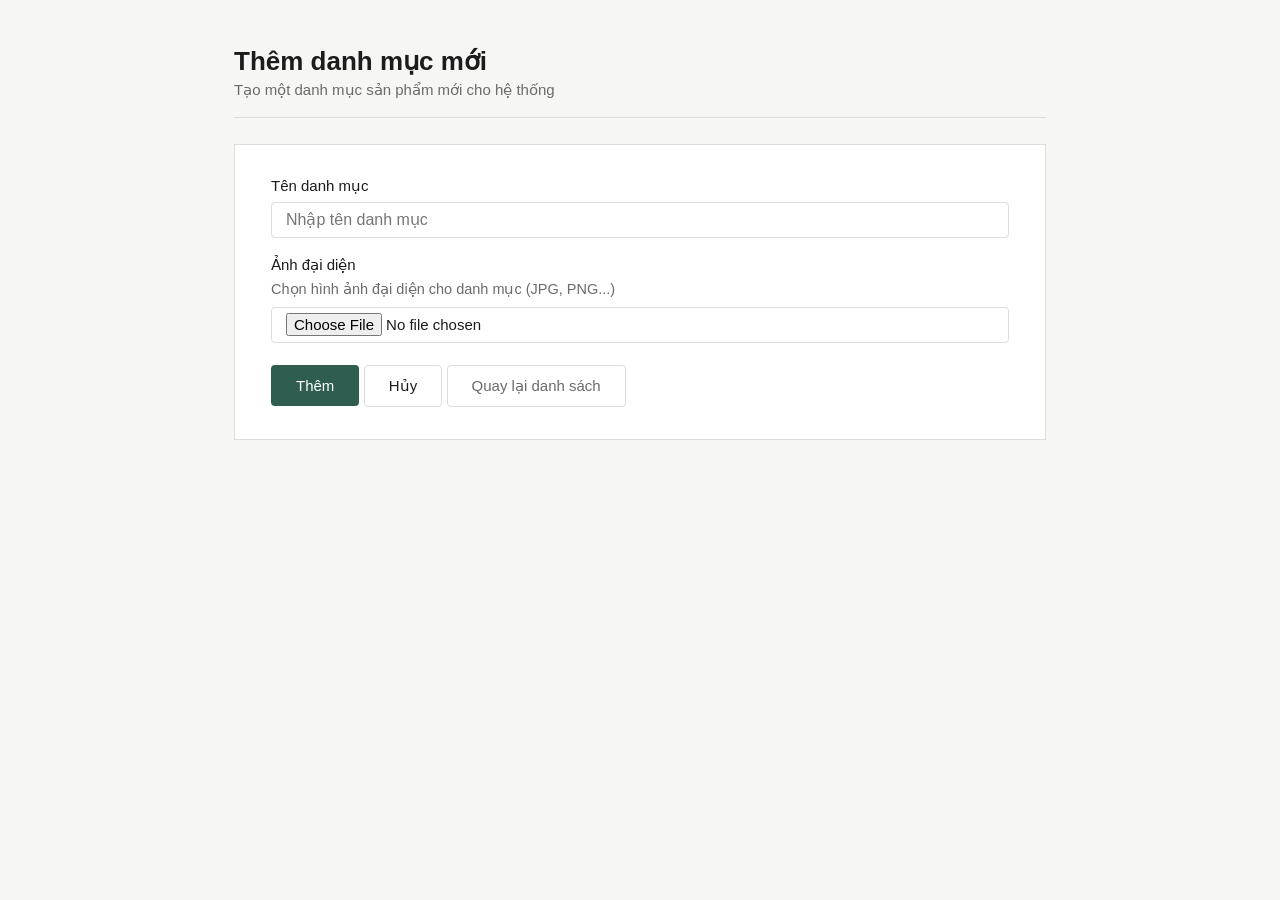
<file: src/main/resources/templates/admin/categories/add.html>
<!DOCTYPE html>
<html xmlns:th="http://www.thymeleaf.org"
      xmlns:layout="http://www.ultraq.net.nz/thymeleaf/layout"
      layout:decorate="~{layouts/layout-admin}">
<head>
    <meta charset="UTF-8">
    <title>Thêm danh mục mới</title>
    <style>
        :root {
            --ink: #1c1c1c; --muted: #6b6b6b; --border: #dcdcdc;
            --surface: #ffffff; --accent: #2f5d50; --accent-dark: #24463c;
        }
        * { box-sizing: border-box; }
        body { margin: 0; font-family: -apple-system, BlinkMacSystemFont, "Segoe UI", Roboto, Helvetica, Arial, sans-serif; background: #f6f6f4; color: var(--ink); }
        .page-wrap { max-width: 860px; margin: 0 auto; padding: 46px 24px 70px; }
        .topbar { border-bottom: 1px solid var(--border); padding-bottom: 18px; margin-bottom: 26px; }
        .topbar h1 { font-size: 26px; font-weight: 600; margin: 0; }
        .topbar p { color: var(--muted); font-size: 15px; margin: 4px 0 0; }
        .form-card { background: var(--surface); border: 1px solid var(--border); padding: 32px 36px; }
        .form-group { margin-bottom: 0; }
        .form-group label { display: block; font-weight: 500; color: var(--ink); font-size: 15px; margin-bottom: 7px; }
        .form-control { display: block; width: 100%; height: 36px; border: 1px solid var(--border); border-radius: 4px; padding: 7px 14px; font-size: 16px; background: #fff; color: var(--ink); }
        .form-control:focus { outline: none; border-color: var(--accent); }
        .form-group input[type="file"] { display: block; width: 100%; height: 36px; border: 1px solid var(--border); border-radius: 4px; padding: 5px 14px; font-size: 15px; background: #fff; color: var(--ink); }
        .upload-hint { color: var(--muted); font-size: 14.5px; margin-bottom: 10px; }
        .btn { display: inline-block; border-radius: 4px; font-weight: 500; padding: 11px 24px; border: 1px solid transparent; font-size: 15px; text-decoration: none; cursor: pointer; }
        .btn-success { background: var(--accent); color: #fff; }
        .btn-success:hover { background: var(--accent-dark); color: #fff; }
        .btn-primary { background: #fff; color: var(--ink); border-color: var(--border); }
        .btn-primary:hover { background: #f2f2f2; color: var(--ink); }
        .btn-default { background: #fff; color: var(--muted); border-color: var(--border); }
        .btn-default:hover { background: #f2f2f2; color: var(--ink); text-decoration: none; }
        .btn-group-actions { margin-top: 22px; }
    </style>
</head>
<body>
<div layout:fragment="content">
    <div class="page-wrap">

        <div class="topbar">
            <h1>Thêm danh mục mới</h1>
            <p>Tạo một danh mục sản phẩm mới cho hệ thống</p>
        </div>

        <div class="form-card">
            <form th:action="@{/admin/categories/saveOrUpdate}" th:object="${category}"
                  method="post" enctype="multipart/form-data">

                <input type="hidden" th:field="*{edit}"/>

                <div class="form-group">
                    <label>Tên danh mục</label>
                    <input type="text" th:field="*{name}" class="form-control" placeholder="Nhập tên danh mục" required/>
                    <div style="color:#a13d3d; font-size:14px; margin-top:6px;"
                         th:if="${#fields.hasErrors('name')}" th:errors="*{name}"></div>
                </div>

                <div class="form-group" style="margin-top:18px;">
                    <label>Ảnh đại diện</label>
                    <div class="upload-hint">Chọn hình ảnh đại diện cho danh mục (JPG, PNG...)</div>
                    <input type="file" th:field="*{icon}" class="form-control"/>
                </div>

                <div class="btn-group-actions">
                    <button type="submit" class="btn btn-success">Thêm</button>
                    <button type="reset" class="btn btn-primary">Hủy</button>
                    <a th:href="@{/admin/categories/searchpaginated}" class="btn btn-default">Quay lại danh sách</a>
                </div>

            </form>
        </div>

    </div>
</div>
</body>
</html>
</file>
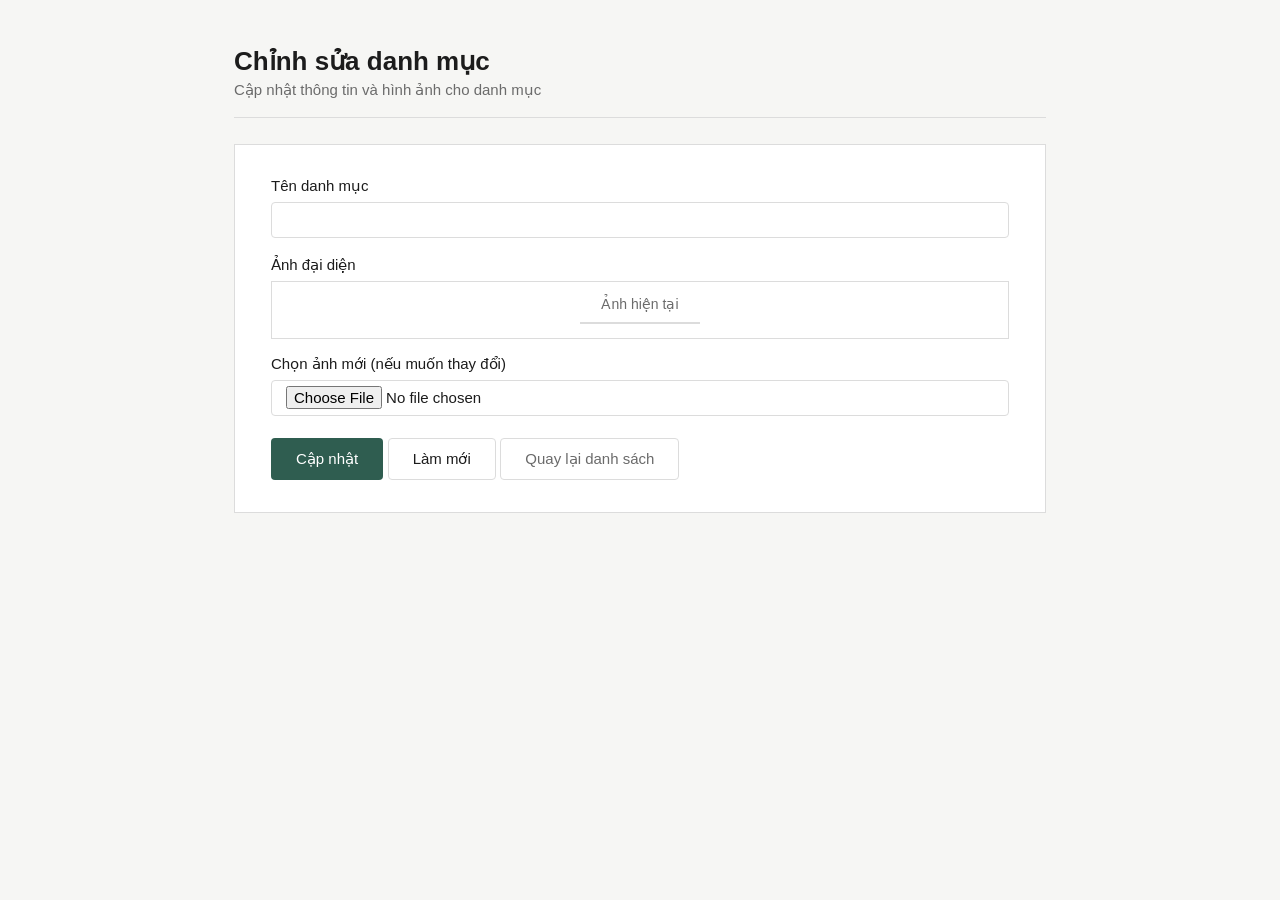
<file: src/main/resources/templates/admin/categories/edit.html>
<!DOCTYPE html>
<html xmlns:th="http://www.thymeleaf.org"
      xmlns:layout="http://www.ultraq.net.nz/thymeleaf/layout"
      layout:decorate="~{layouts/layout-admin}">
<head>
    <meta charset="UTF-8">
    <title>Chỉnh sửa danh mục</title>
    <style>
        :root {
            --ink: #1c1c1c; --muted: #6b6b6b; --border: #dcdcdc;
            --surface: #ffffff; --accent: #2f5d50; --accent-dark: #24463c;
        }
        * { box-sizing: border-box; }
        body { margin: 0; font-family: -apple-system, BlinkMacSystemFont, "Segoe UI", Roboto, Helvetica, Arial, sans-serif; background: #f6f6f4; color: var(--ink); }
        .page-wrap { max-width: 860px; margin: 0 auto; padding: 46px 24px 70px; }
        .topbar { border-bottom: 1px solid var(--border); padding-bottom: 18px; margin-bottom: 26px; }
        .topbar h1 { font-size: 26px; font-weight: 600; margin: 0; }
        .topbar p { color: var(--muted); font-size: 15px; margin: 4px 0 0; }
        .form-card { background: var(--surface); border: 1px solid var(--border); padding: 32px 36px; }
        .form-group label { display: block; font-weight: 500; color: var(--ink); font-size: 15px; margin-bottom: 7px; }
        .form-control { display: block; width: 100%; height: 36px; border: 1px solid var(--border); border-radius: 4px; padding: 7px 14px; font-size: 16px; background: #fff; color: var(--ink); }
        .form-control:focus { outline: none; border-color: var(--accent); }
        .current-image-box { width: 100%; border: 1px solid var(--border); padding: 14px; text-align: center; margin-bottom: 16px; }
        .current-image-box img { border: 1px solid var(--border); display: block; margin: 0 auto; }
        .current-image-box .img-label { display: block; font-size: 14px; color: var(--muted); margin-bottom: 10px; }
        .new-image-label { display: block; font-weight: 500; color: var(--ink); font-size: 15px; margin-bottom: 7px; }
        .form-group input[type="file"] { display: block; width: 100%; height: 36px; border: 1px solid var(--border); border-radius: 4px; padding: 5px 14px; font-size: 15px; background: #fff; color: var(--ink); }
        .btn { display: inline-block; border-radius: 4px; font-weight: 500; padding: 11px 24px; border: 1px solid transparent; font-size: 15px; text-decoration: none; cursor: pointer; }
        .btn-success { background: var(--accent); color: #fff; }
        .btn-success:hover { background: var(--accent-dark); color: #fff; }
        .btn-primary { background: #fff; color: var(--ink); border-color: var(--border); }
        .btn-default { background: #fff; color: var(--muted); border-color: var(--border); }
        .btn-default:hover { background: #f2f2f2; color: var(--ink); text-decoration: none; }
        .btn-group-actions { margin-top: 22px; }
    </style>
</head>
<body>
<div layout:fragment="content">
    <div class="page-wrap">

        <div class="topbar">
            <h1>Chỉnh sửa danh mục</h1>
            <p>Cập nhật thông tin và hình ảnh cho danh mục</p>
        </div>

        <div class="form-card">
            <form th:action="@{/admin/categories/saveOrUpdate}" th:object="${category}"
                  method="post" enctype="multipart/form-data">

                <input type="hidden" th:field="*{categoryId}"/>
                <input type="hidden" th:field="*{edit}"/>
                <input type="hidden" th:field="*{images}"/>

                <div class="form-group">
                    <label>Tên danh mục</label>
                    <input type="text" th:field="*{name}" class="form-control" required/>
                    <div style="color:#a13d3d; font-size:14px; margin-top:6px;"
                         th:if="${#fields.hasErrors('name')}" th:errors="*{name}"></div>
                </div>

                <div class="form-group" style="margin-top:18px;">
                    <label>Ảnh đại diện</label>

                    <div class="current-image-box">
                        <span class="img-label">Ảnh hiện tại</span>
                        <img th:if="*{images}" width="120"
                             th:src="@{/image(fname=*{images})}"
                             onerror="this.src='https://placehold.co/120x100?text=No+Image'"/>
                    </div>

                    <label class="new-image-label">Chọn ảnh mới (nếu muốn thay đổi)</label>
                    <input type="file" th:field="*{icon}" class="form-control"/>
                </div>

                <div class="btn-group-actions">
                    <button type="submit" class="btn btn-success">Cập nhật</button>
                    <button type="reset" class="btn btn-primary">Làm mới</button>
                    <a th:href="@{/admin/categories/searchpaginated}" class="btn btn-default">Quay lại danh sách</a>
                </div>

            </form>
        </div>

    </div>
</div>
</body>
</html>
</file>
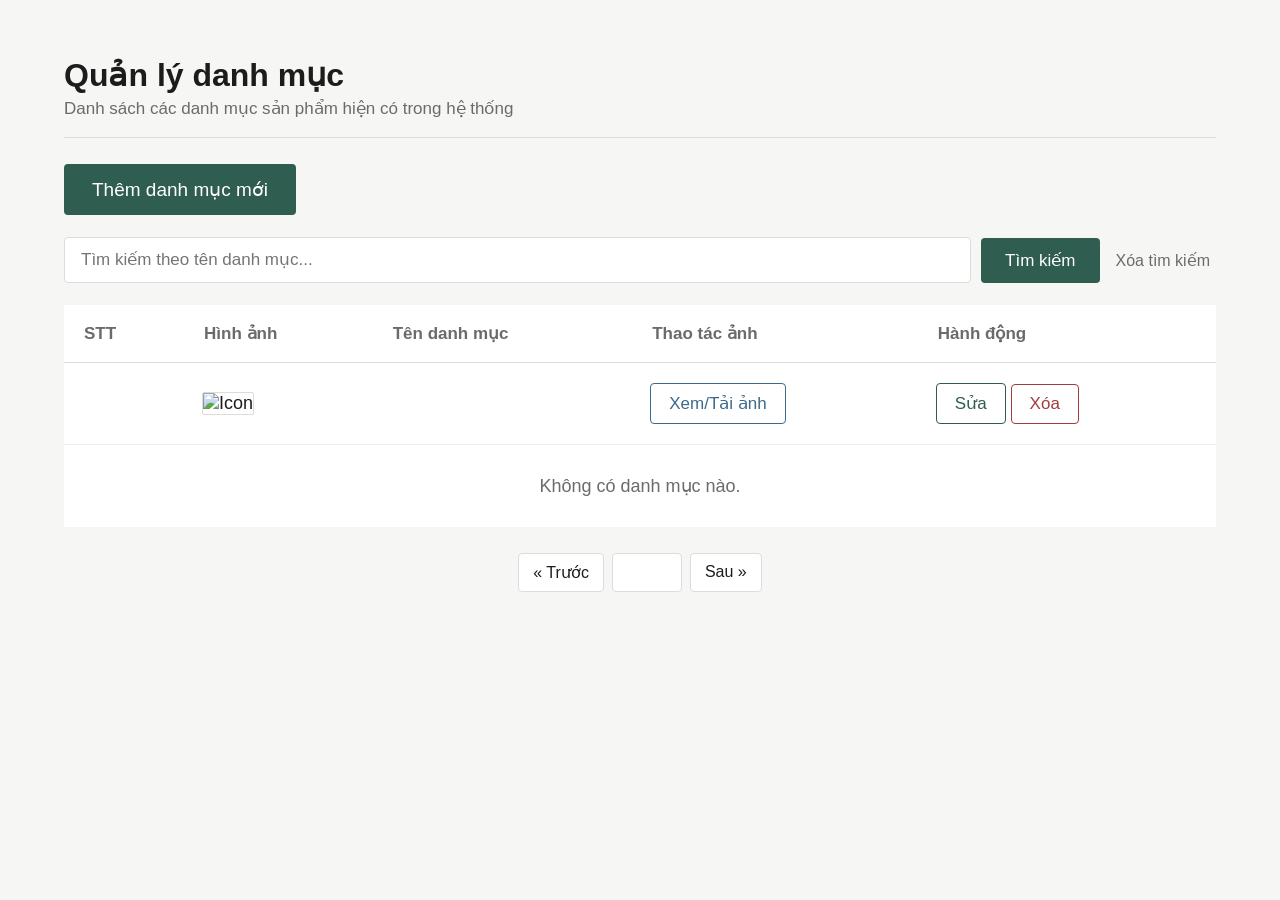
<file: src/main/resources/templates/admin/categories/list.html>
<!DOCTYPE html>
<html xmlns:th="http://www.thymeleaf.org"
      xmlns:layout="http://www.ultraq.net.nz/thymeleaf/layout"
      layout:decorate="~{layouts/layout-admin}">
<head>
    <meta charset="UTF-8">
    <title>Quản lý danh mục</title>
    <style>
        :root {
            --ink: #1c1c1c; --muted: #6b6b6b; --border: #dcdcdc;
            --surface: #ffffff; --accent: #2f5d50; --accent-dark: #24463c;
            --danger: #a13d3d; --info: #3d6a8a;
        }
        body { font-family: -apple-system, BlinkMacSystemFont, "Segoe UI", Roboto, Helvetica, Arial, sans-serif; background: #f6f6f4; color: var(--ink); }
        .page-wrap { width: 100%; max-width: none; margin: 0; padding: 48px 56px 72px; box-sizing: border-box; }
        .topbar { display: flex; justify-content: space-between; align-items: flex-end; border-bottom: 1px solid var(--border); padding-bottom: 18px; margin-bottom: 26px; }
        .topbar h1 { font-size: 32px; font-weight: 600; margin: 0; }
        .topbar p { color: var(--muted); font-size: 17px; margin: 4px 0 0; }
        .btn-add { background: var(--accent); color: #fff; font-weight: 500; border: none; border-radius: 4px; padding: 14px 28px; font-size: 19px; display: inline-block; margin-bottom: 22px; text-decoration: none; }
        .btn-add:hover { background: var(--accent-dark); color: #fff; text-decoration: none; }
        table { margin-bottom: 0; background: var(--surface); width: 100%; border-collapse: collapse; }
        thead th { background: transparent; color: var(--muted); border-bottom: 1px solid var(--border); font-weight: 600; font-size: 17px; padding: 18px 20px; text-align: left; }
        tbody td { border-top: 1px solid #eee; vertical-align: middle; padding: 20px 18px; font-size: 18px; }
        img[alt="Icon"] { border-radius: 2px; border: 1px solid var(--border); object-fit: cover; }
        .cate-name { font-weight: 500; color: var(--ink); }
        .btn-sm { border-radius: 4px; font-weight: 500; padding: 9px 18px; border: 1px solid transparent; font-size: 17px; text-decoration: none; display: inline-block; }
        .btn-info { background: transparent; color: var(--info); border-color: var(--info); }
        .btn-info:hover { background: var(--info); color: #fff; }
        .btn-primary { background: transparent; color: var(--accent); border-color: var(--accent); }
        .btn-primary:hover { background: var(--accent); color: #fff; }
        .btn-danger { background: transparent; color: var(--danger); border-color: var(--danger); }
        .btn-danger:hover { background: var(--danger); color: #fff; }
        .empty-row { padding: 30px; color: var(--muted); }
        .pagination-bar { display: flex; justify-content: center; gap: 8px; margin-top: 26px; }
        .pagination-bar .page-link { display: inline-block; min-width: 40px; text-align: center; padding: 9px 14px; border: 1px solid var(--border); border-radius: 4px; color: var(--ink); font-size: 16px; text-decoration: none; background: var(--surface); }
        .pagination-bar .page-link:hover { background: #f2f2f2; text-decoration: none; }
        .pagination-bar .page-link.active { background: var(--accent); border-color: var(--accent); color: #fff; }
        .search-bar { display: flex; gap: 10px; margin-bottom: 22px; align-items: center; flex-wrap: wrap; }
        .search-bar input[type="text"] { flex: 1; min-width: 220px; padding: 12px 16px; font-size: 17px; border: 1px solid var(--border); border-radius: 4px; color: var(--ink); background: var(--surface); }
        .search-bar input[type="text"]:focus { outline: none; border-color: var(--accent); }
        .btn-search { background: var(--accent); color: #fff; font-weight: 500; border: none; border-radius: 4px; padding: 12px 24px; font-size: 17px; cursor: pointer; }
        .btn-search:hover { background: var(--accent-dark); }
        .btn-clear-search { color: var(--muted); font-size: 16px; text-decoration: none; padding: 12px 6px; white-space: nowrap; }
        .btn-clear-search:hover { color: var(--ink); text-decoration: underline; }
    </style>
</head>
<body>
<div layout:fragment="content">

    <div class="page-wrap">

        <div class="topbar">
            <div>
                <h1>Quản lý danh mục</h1>
                <p>Danh sách các danh mục sản phẩm hiện có trong hệ thống</p>
            </div>
        </div>

        <div th:if="${message}" style="color:#2f5d50; margin-bottom:16px;" th:text="${message}"></div>

        <a th:href="@{/admin/categories/add}" class="btn-add">Thêm danh mục mới</a>

        <form th:action="@{/admin/categories/searchpaginated}" method="get" class="search-bar">
            <input type="hidden" name="size" th:value="${pageSize}"/>
            <input type="text" name="name" th:value="${name}" placeholder="Tìm kiếm theo tên danh mục..."/>
            <button type="submit" class="btn-search">Tìm kiếm</button>
            <a th:if="${name != null and !name.isEmpty()}"
               th:href="@{/admin/categories/searchpaginated(size=${pageSize})}"
               class="btn-clear-search">Xóa tìm kiếm</a>
        </form>

        <table>
            <thead>
                <tr>
                    <th>STT</th>
                    <th>Hình ảnh</th>
                    <th>Tên danh mục</th>
                    <th>Thao tác ảnh</th>
                    <th>Hành động</th>
                </tr>
            </thead>
            <tbody>
                <tr th:each="cate, stt : ${categoryPage.content}">
                    <td th:text="${stt.index + 1}"></td>
                    <td>
                        <img height="80" width="110" alt="Icon"
                             th:src="@{/image(fname=${cate.images})}"
                             onerror="this.src='https://placehold.co/80x60?text=No+Image'"/>
                    </td>
                    <td class="cate-name" th:text="${cate.name}"></td>
                    <td>
                        <a th:href="@{/image(fname=${cate.images})}" target="_blank" class="btn-sm btn-info">Xem/Tải ảnh</a>
                    </td>
                    <td>
                        <a th:href="@{/admin/categories/edit/{id}(id=${cate.categoryId})}" class="btn-sm btn-primary">Sửa</a>
                        <a th:href="@{/admin/categories/delete/{id}(id=${cate.categoryId})}" class="btn-sm btn-danger"
                           onclick="return confirm('Bạn có chắc chắn muốn xóa không?');">Xóa</a>
                    </td>
                </tr>

                <tr th:if="${categoryPage.content.isEmpty()}">
                    <td colspan="5" class="empty-row" style="text-align:center;">Không có danh mục nào.</td>
                </tr>
            </tbody>
        </table>

        <div class="pagination-bar" th:if="${categoryPage.totalPages > 1}">

            <a th:if="${currentPage > 1}"
               th:href="@{/admin/categories/searchpaginated(page=${currentPage - 1}, size=${pageSize}, name=${name})}"
               class="page-link">&laquo; Trước</a>

            <a th:each="p : ${#numbers.sequence(1, categoryPage.totalPages)}"
               th:href="@{/admin/categories/searchpaginated(page=${p}, size=${pageSize}, name=${name})}"
               th:classappend="${p == currentPage} ? ' active'"
               th:text="${p}"
               class="page-link"></a>

            <a th:if="${currentPage < categoryPage.totalPages}"
               th:href="@{/admin/categories/searchpaginated(page=${currentPage + 1}, size=${pageSize}, name=${name})}"
               class="page-link">Sau &raquo;</a>

        </div>

    </div>

</div>
</body>
</html>
</file>
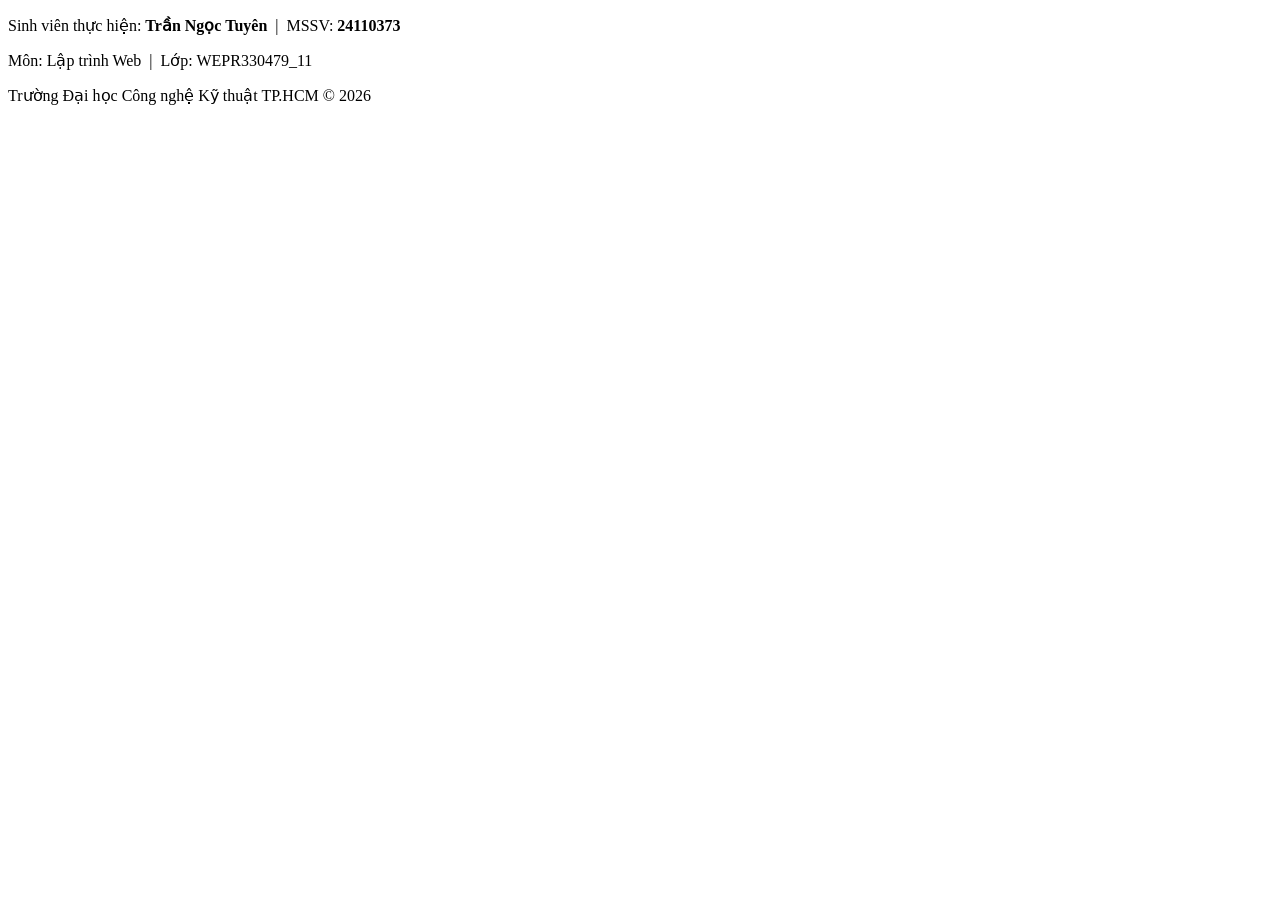
<file: src/main/resources/templates/admin/fragments/footer.html>
<!DOCTYPE html>
<html xmlns:th="http://www.thymeleaf.org">
<body>
<div th:fragment="footer">
    <footer class="app-footer text-center py-3 mt-4">
        <div class="container">
            <p class="mb-1">Sinh viên thực hiện: <strong>Trần Ngọc Tuyên</strong> &nbsp;|&nbsp; MSSV: <strong>24110373</strong></p>
            <p class="mb-1">Môn: Lập trình Web  &nbsp;|&nbsp; Lớp: WEPR330479_11</p>
            <p class="mb-0">Trường Đại học Công nghệ Kỹ thuật TP.HCM &copy; 2026</p>
        </div>
    </footer>
</div>
</body>
</html>
</file>
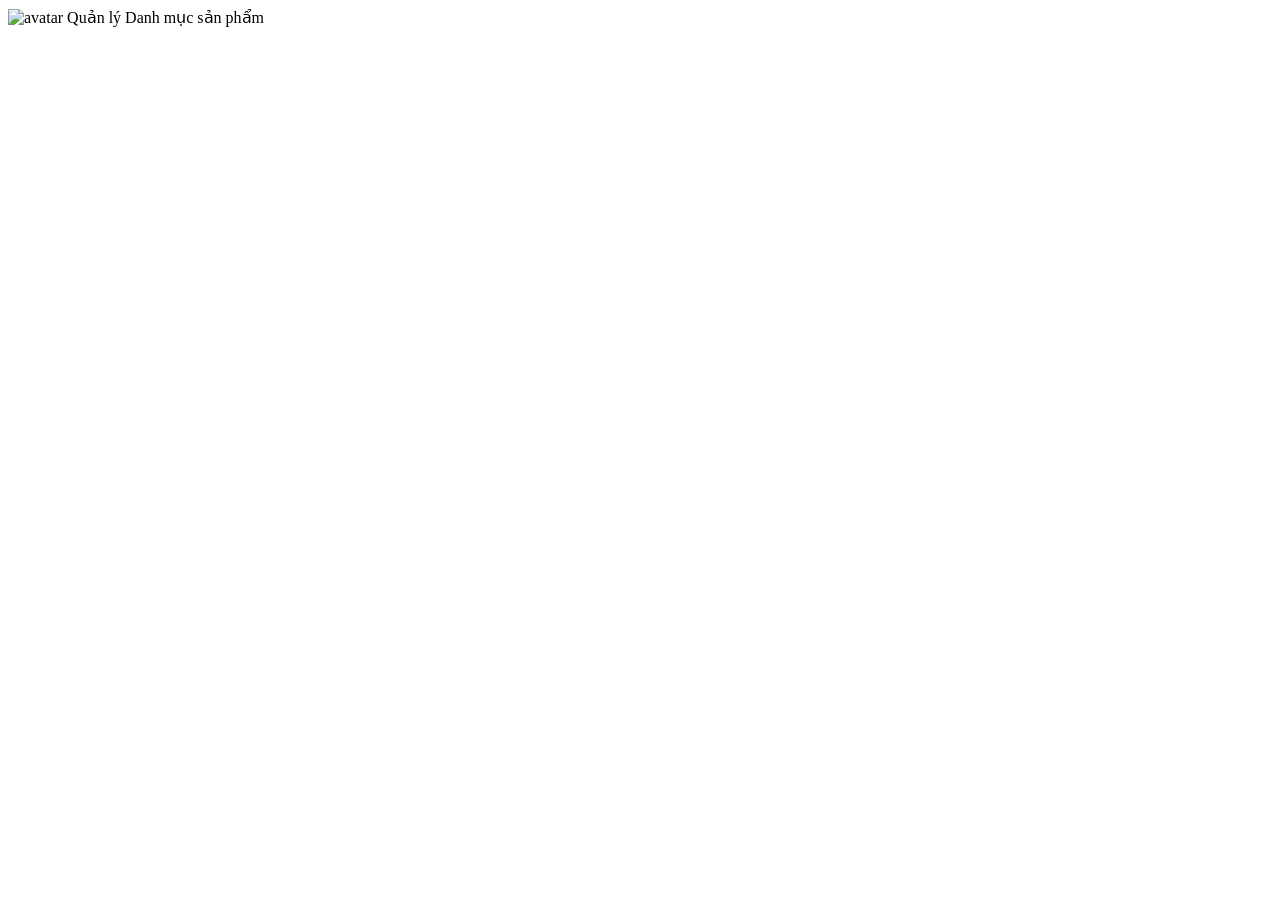
<file: src/main/resources/templates/admin/fragments/header.html>
<!DOCTYPE html>
<html xmlns:th="http://www.thymeleaf.org">
<body>
<div th:fragment="header">
    <nav class="navbar navbar-expand-lg navbar-dark bg-dark">
        <div class="container">
            <a class="navbar-brand d-flex align-items-center gap-2" th:href="@{/admin/categories/searchpaginated}">
                <img th:src="@{/images/avatar.jpg}" alt="avatar" class="rounded-circle"
                     style="width:40px;height:40px;object-fit:cover;" />
                <span>Quản lý Danh mục sản phẩm</span>
            </a>
        </div>
    </nav>
</div>
</body>
</html>
</file>
